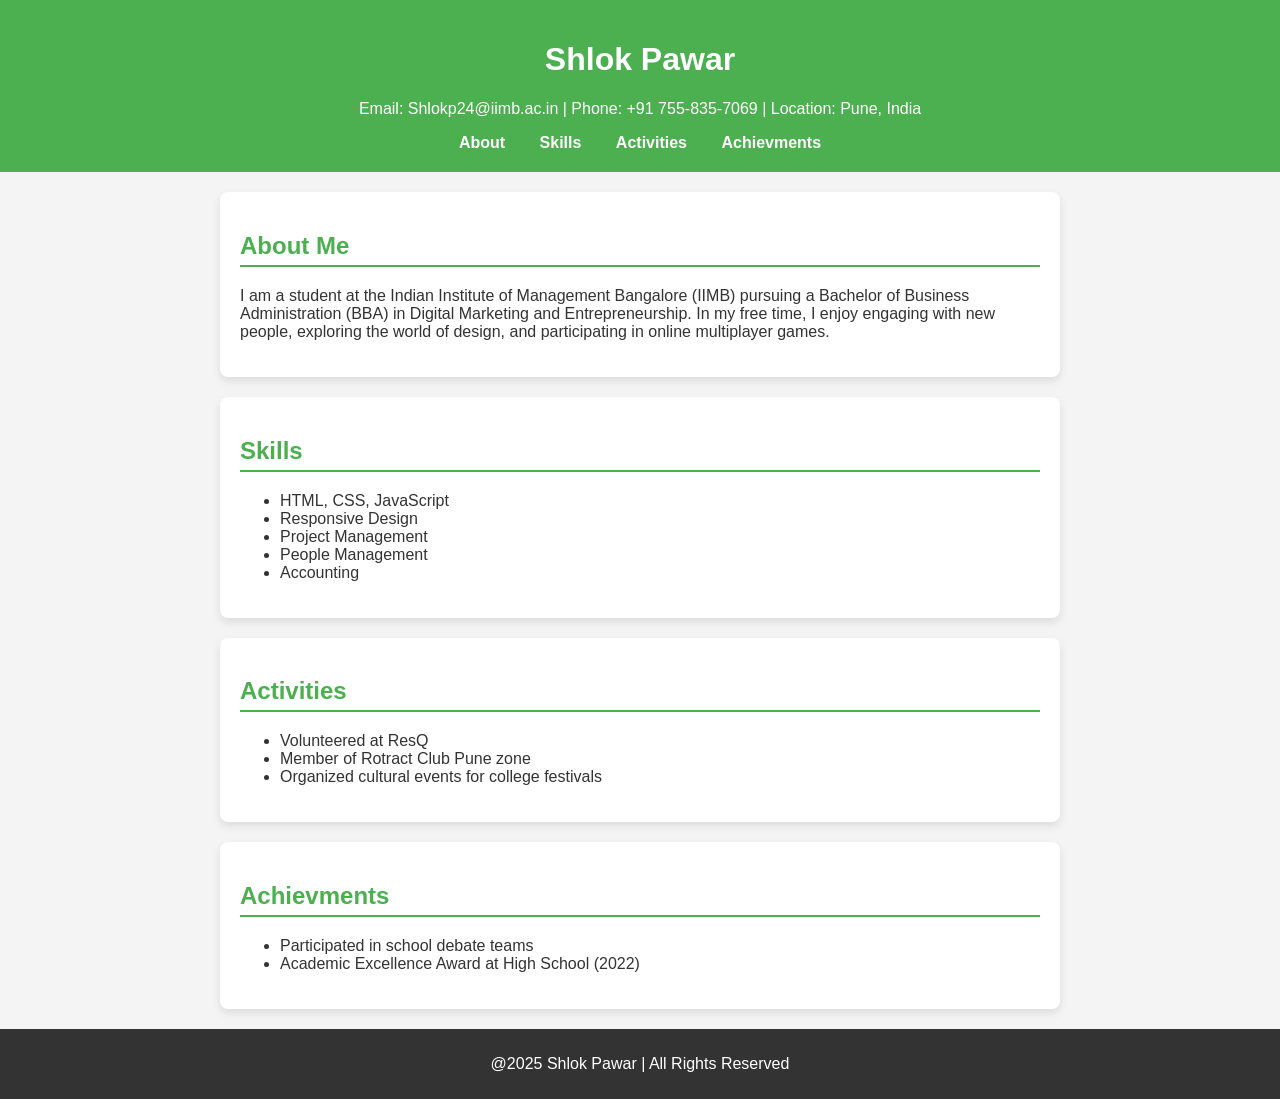
<file: index.html>
<!DOCTYPE html>
<html lang="en">
<head>
    <title>My Resume</title>
    <link rel="stylesheet" href="style.css">
    <meta charset="UTF-8">
    <meta name="viewport" content="width=device-width, initial-scale=1.0">
    <title>Personal Resume</title>
    <link rel="stylesheet" href="style.css">
</head>
<body>
    <header class="header">
        <h1>Shlok Pawar</h1>
        <p>Email: Shlokp24@iimb.ac.in | Phone: +91 755-835-7069 | Location: Pune, India</p>
        <nav class="nav-bar">
            <a href="#About">About</a>
            <a href="#Skills">Skills</a>
            <a href="#Activities">Activities</a>
            <a href="#Achievments">Achievments</a>
        </nav>
    </header>

    <section id="About" class="section">
        <h2>About Me</h2>
        <p>I am a student at the Indian Institute of Management Bangalore (IIMB) pursuing a Bachelor of Business Administration (BBA) in Digital Marketing and Entrepreneurship. In my free time, I enjoy engaging with new people, exploring the world of design, and participating in online multiplayer games.
</p>
    </section>

    <section id="Skills" class="section">
        <h2>Skills</h2>
        <ul>
            <li>HTML, CSS, JavaScript</li>
            <li>Responsive Design</li>
            <li>Project Management</li>
            <li>People Management</li>
            <li>Accounting</li>
        </ul>
    </section>

    <section id="Activities" class="section">
        <h2>Activities</h2>
        <ul>
            <li>Volunteered at ResQ </li>
            <li>Member of Rotract Club Pune zone</li>
            <li>Organized cultural events for college festivals</li>
        </ul>
    </section>

    <section id="Achievments" class="section">
        <h2>Achievments</h2>
        <ul>
            <li>Participated in school debate teams</li>
            <li>Academic Excellence Award at High School (2022)</li>
        </ul>
    </section>

    <footer class="footer">
        <p>@2025 Shlok Pawar | All Rights Reserved</p>
    </footer>
</body>
</html>
</file>
<file: style.css>
/* Global Styles */
body {
    font-family: 'Roboto', sans-serif;
    margin: 0;
    padding: 0;
    background-color: #f4f4f4;
    color: #333;
}

/* Header Styles */
.header {
    background-color: #4CAF50;
    color: white;
    text-align: center;
    padding: 20px;
}

.nav-bar {
    margin-top: 10px;
}

.nav-bar a {
    color: white;
    margin: 0 15px;
    text-decoration: none;
    font-weight: bold;
}

.nav-bar a:hover {
    text-decoration: underline;
}

/* Section Styles */
.section {
    background-color: white;
    margin: 20px auto;
    padding: 20px;
    max-width: 800px;
    border-radius: 8px;
    box-shadow: 0 4px 8px rgba(0, 0, 0, 0.1);
}

h2 {
    color: #4CAF50;
    border-bottom: 2px solid #4CAF50;
    padding-bottom: 5px;
}

/* Footer Styles */
.footer {
    background-color: #333;
    color: white;
    text-align: center;
    padding: 10px;
}

/* Responsive Design */
@media (max-width: 768px) {
    .section {
        padding: 15px;
    }

    .nav-bar a {
        display: block;
        margin: 5px 0;
    }
}
</file>
